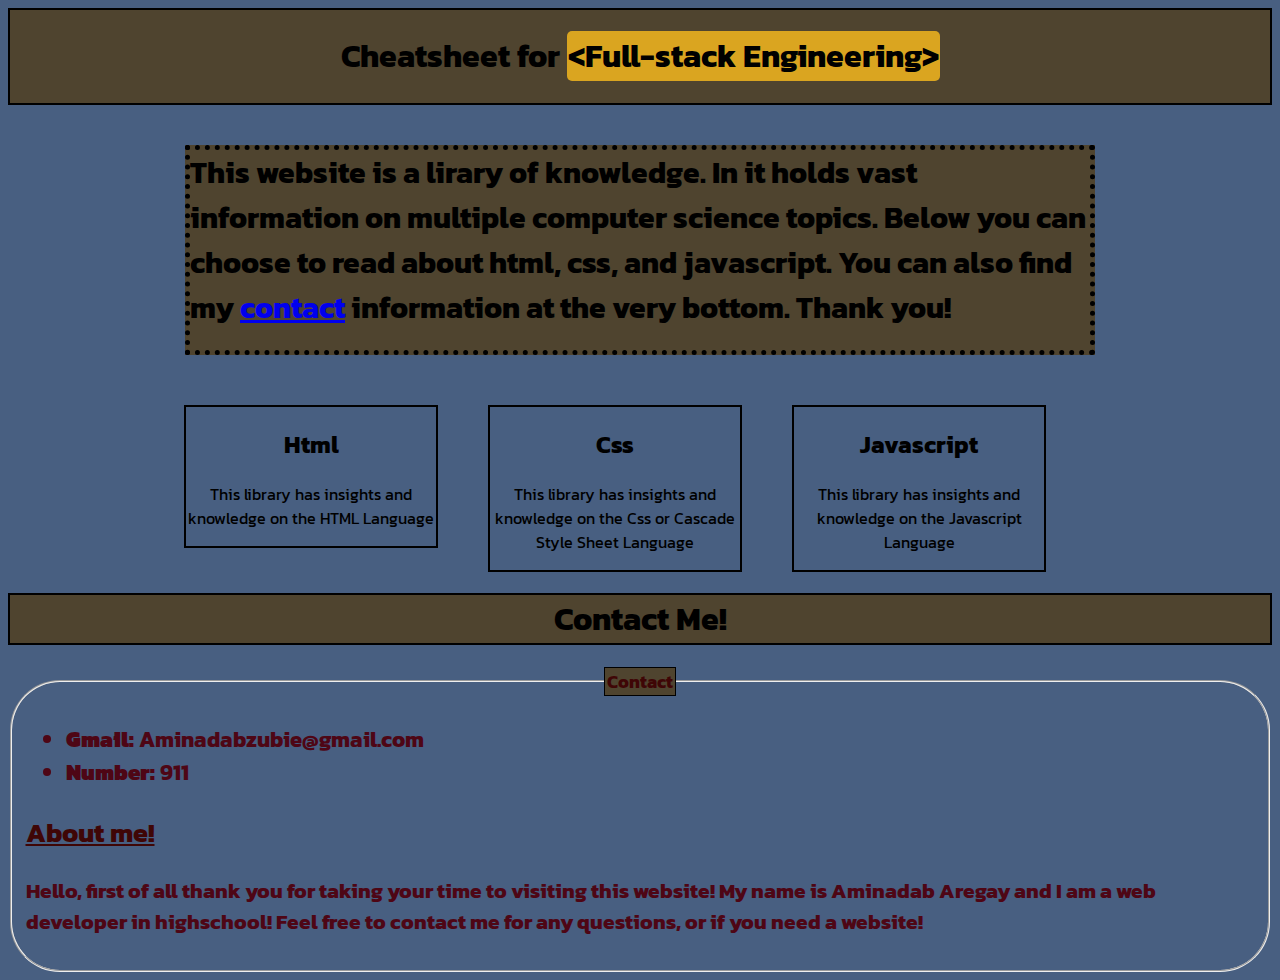
<file: index.html>
<!DOCTYPe html>
<html>

<head>
    <title>Cheatsheet</title>
    <link rel="stylesheet" href="styles.css">
    <link rel="preconnect" href="https://fonts.googleapis.com">
    <link rel="preconnect" href="https://fonts.gstatic.com" crossorigin>
    <link href="https://fonts.googleapis.com/css2?family=Kanit:wght@300&display=swap" rel="stylesheet">
</head>

<body>
    <div class="header">
        <h1>Cheatsheet for <div id="highlight">&lt;Full-stack Engineering&gt;</div>
        </h1>
    </div>
    <div class="body">
        <div class="Intro">
            <b style="font-size: 30px;">This website is a lirary of knowledge. In it holds vast information on multiple computer science topics. Below you can choose to read about html, css, and javascript. You can also find my <a href="#classContact">contact</a> information at the very bottom. Thank you!</b>
        </div>
    </div>
    <div class="pages">
        <a class=link href="/pages/html.html">
            <div class="page html">
                <h2>Html</h2>
                <p>This library has insights and knowledge on the HTML Language</p>
            </div>
        </a>
        <a class=link href="pages/css.html">
            <div class="page Css">
                <h2 >Css</h2>
                <p>This library has insights and knowledge on the Css or Cascade Style Sheet Language</p>
            </div>
        </a>
        <a class=link href="pages/javascript.html">
            <div class="page Javascript">
                <h2>Javascript</h2>
                <p>This library has insights and knowledge on the Javascript Language</p>
            </div>
        </a>
    </div>
    <div id="classContact">
        <h1 class="contactTitle">
            Contact Me!
        </h1>
        <fieldset>
            <legend class="legend">Contact</legend>
            <ul class="contact">
                <li><strong>Gmail:</strong> Aminadabzubie@gmail.com</li>
                <li><strong>Number:</strong> 911</li>
            </ul>
            <h2 class="aboutTitle">
                <u>About me!</u>
            </h2>
            <h3 class="about">
                Hello, first of all thank you for taking your time to visiting this website!
                My name is Aminadab Aregay and I am a web developer in highschool! Feel free to
                contact me for any questions, or if you need a website!
            </h3>
        </fieldset>
    </div>
    
</body>

</html>
</file>
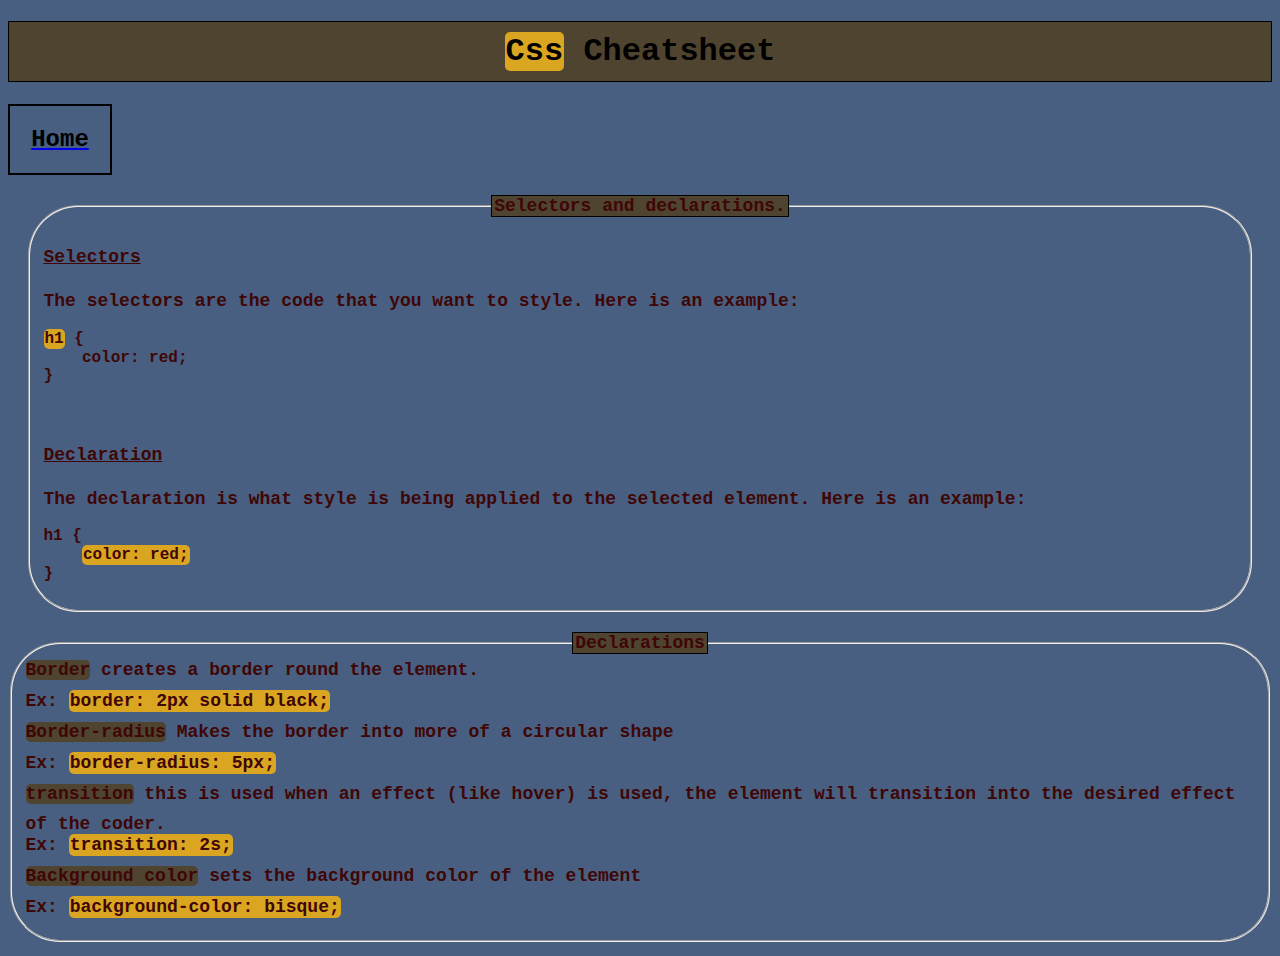
<file: pages/css.html>
<!DOCTYPE html>
<html lang="en">

<head>
    <meta charset="UTF-8">
    <meta name="viewport" content="width=device-width, initial-scale=1.0">
    <title>Css Library</title>
    <link rel="stylesheet" href="/pages/css/css.css">
</head>

<body>
    <div id="classCss">
        <h1 class="cssTopic">
            <div id="highlight">Css</div> Cheatsheet
        </h1>
        <a href="/index.html">
            <div class="link">
                <h2>Home</h2>
            </div>
        </a>
        
        <fieldset class="cssFieldset">
            <legend class="legend">
                Selectors and declarations.
            </legend>
            <h4>
                <u>Selectors</u>
            </h4>
            <p>
                The selectors are the code that you want to style.
                Here is an example:
            </p>
            <pre class="fieldset">
<div id="highlight">h1</div> {
    color: red;
}
</pre>
            <br>
            <h4>
                <u>Declaration</u>
            </h4>
            <p>
                The declaration is what style is being applied to the selected element.
                Here is an example:
            </p>
            <pre class="fieldset">
h1 {
    <div id="highlight">color: red;</div>
}
</pre>
        </fieldset>
        <fieldset class="fieldset">
            <legend class="legend">Declarations</legend>
            <div class="extraTags">
                <div>Border</div> creates a border round the element. <br>
                Ex: <div id="highlight">border: 2px solid black;</div>
                <br>
                <div>Border-radius</div> Makes the border into more of a circular shape <br>
                Ex: <div id="highlight">border-radius: 5px;</div>
                <br>
                <div>transition</div> this is used when an effect (like hover) is used, the
                element will transition into the desired effect of the coder. <br>
                Ex: <div id="highlight">transition: 2s;</div>
                <br>
                <div>Background color</div> sets the background color of the element <br>
                Ex: <div id="highlight">background-color: bisque;</div>

            </div>
        </fieldset>
    </div>
</body>

</html>
</file>
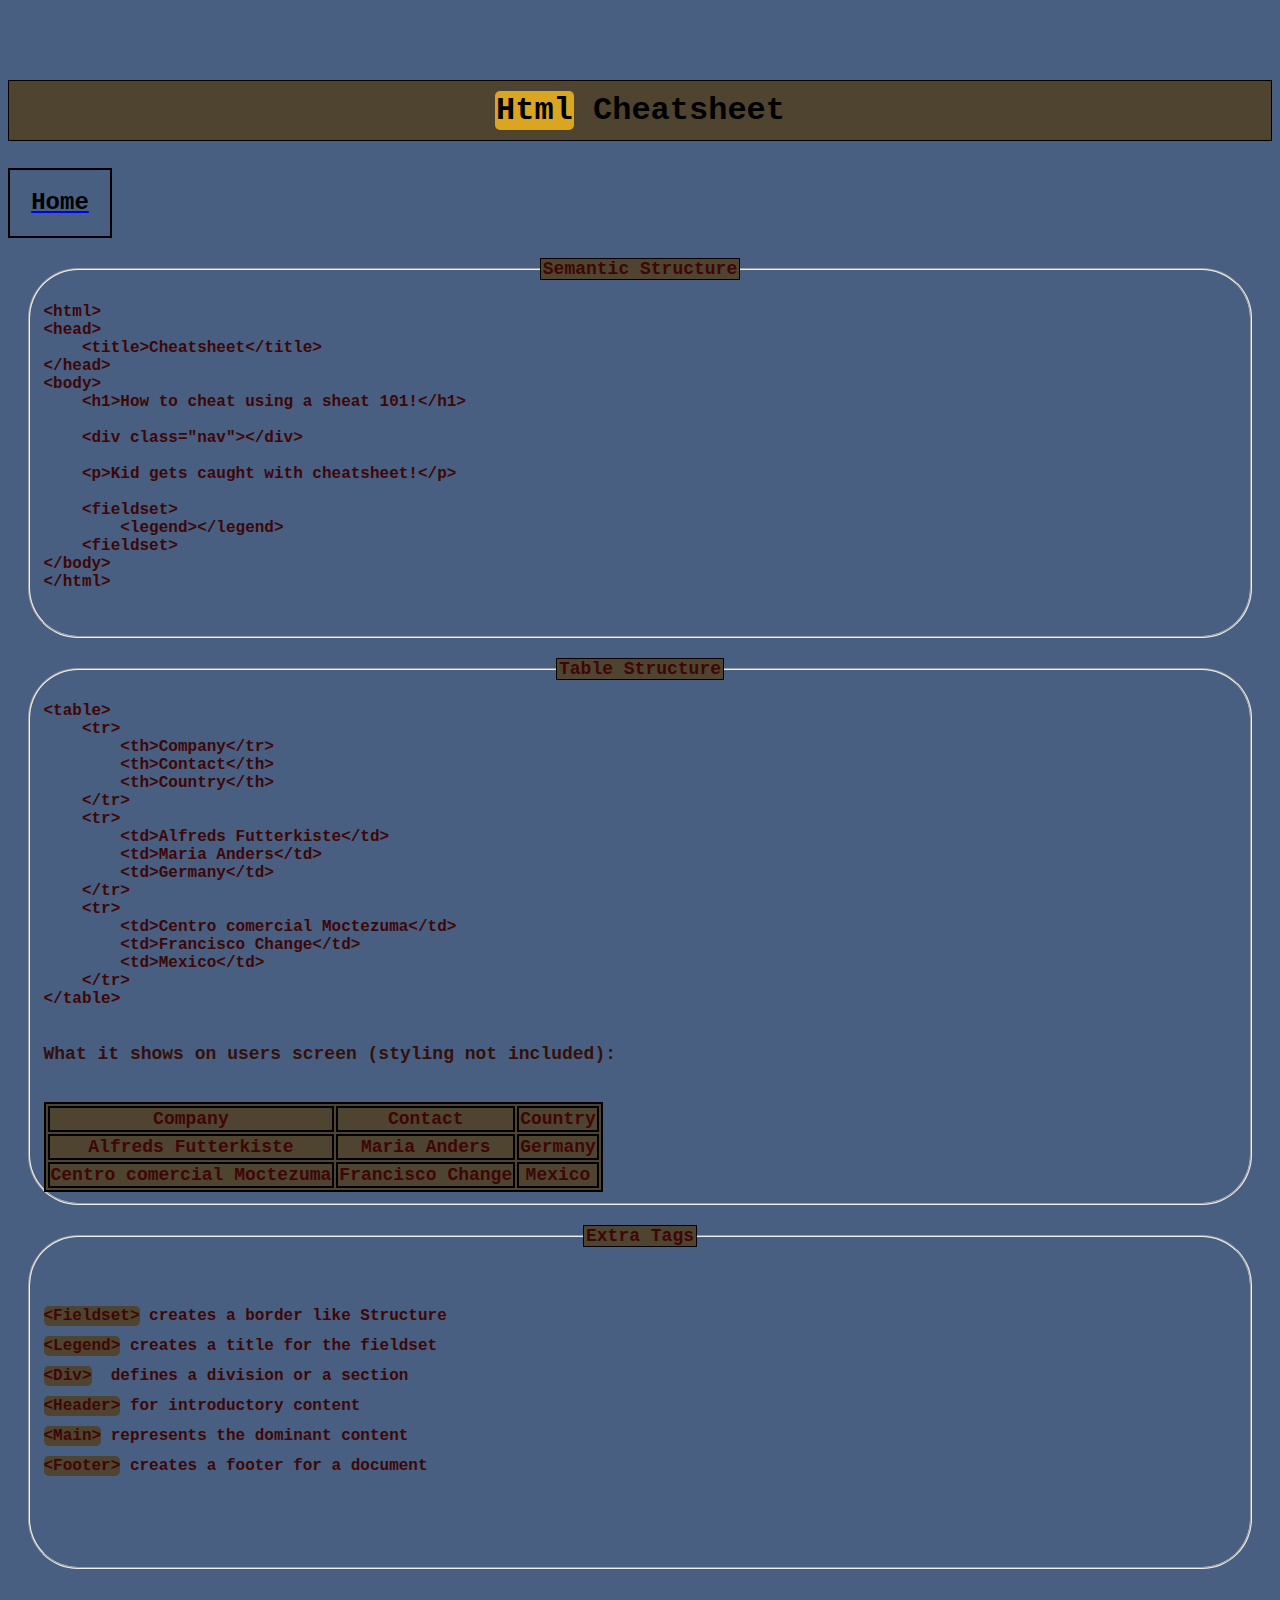
<file: pages/html.html>
<!DOCTYPE html>
<html lang="en">
<head>
    <meta charset="UTF-8">
    <meta name="viewport" content="width=device-width, initial-scale=1.0">
    <title>Html Library</title>
    <link rel="stylesheet" href="/pages/css/htmlCss.css">
</head>
<body>
    <div id="classHtml">
        <h2 class="htmlTopic">
            <div id="highlight">Html</div> Cheatsheet
        </h2>
        <a href="/index.html">
            <div class="link">
                <h2>Home</h2>
            </div>
        </a>
        <fieldset class="htmlFieldset">
            <legend class="legend">Semantic Structure</legend>
            <pre class="fieldset">
&lt;html&gt;
&lt;head&gt;
    &lt;title&gt;Cheatsheet&lt;/title&gt;
&lt;/head&gt;
&lt;body&gt;
    &lt;h1&gt;How to cheat using a sheat 101!&lt;/h1&gt;
    
    &lt;div class="nav"&gt;&lt;/div&gt;
    
    &lt;p&gt;Kid gets caught with cheatsheet!&lt;/p&gt;
    
    &lt;fieldset&gt;
        &lt;legend&gt;&lt;/legend&gt;
    &lt;fieldset&gt;
&lt;/body&gt;
&lt;/html&gt;
                </pre>
        </fieldset>
        <fieldset class="htmlFieldset">
            <legend class="legend">Table Structure</legend>
            <pre class="fieldset">
&lt;table&gt;
    &lt;tr&gt;
        &lt;th&gt;Company&lt;/tr&gt;
        &lt;th&gt;Contact&lt;/th&gt;
        &lt;th&gt;Country&lt;/th&gt;
    &lt;/tr&gt;
    &lt;tr&gt;
        &lt;td&gt;Alfreds Futterkiste&lt;/td&gt;
        &lt;td&gt;Maria Anders&lt;/td&gt;
        &lt;td&gt;Germany&lt;/td&gt;
    &lt;/tr&gt;
    &lt;tr&gt;
        &lt;td&gt;Centro comercial Moctezuma&lt;/td&gt;
        &lt;td&gt;Francisco Change&lt;/td&gt;
        &lt;td&gt;Mexico&lt;/td&gt;
    &lt;/tr&gt;
&lt;/table&gt;
                </pre>
            <p>What it shows on users screen (styling not included):</p>
            <br>
            <table class="table">
                <tr>
                    <th>Company</th>
                    <th>Contact</th>
                    <th>Country</th>
                </tr>
                <tr>
                    <td>Alfreds Futterkiste</td>
                    <td>Maria Anders</td>
                    <td>Germany</td>
                </tr>
                <tr>
                    <td>Centro comercial Moctezuma</td>
                    <td>Francisco Change</td>
                    <td>Mexico</td>
                </tr>
            </table>
        </fieldset>

        <fieldset class="htmlFieldset">
            <legend class="legend">Extra Tags</legend>
            <pre class="fieldset">
                    <div class="extraTags">
<div>&lt;Fieldset&gt;</div> creates a border like Structure
<div>&lt;Legend&gt;</div> creates a title for the fieldset 
<div>&lt;Div&gt;</div>  defines a division or a section
<div>&lt;Header&gt;</div> for introductory content
<div>&lt;Main&gt;</div> represents the dominant content
<div>&lt;Footer&gt;</div> creates a footer for a document
                    </div>
                </pre>
        </fieldset>
    </div>
</body>
</html>
</file>
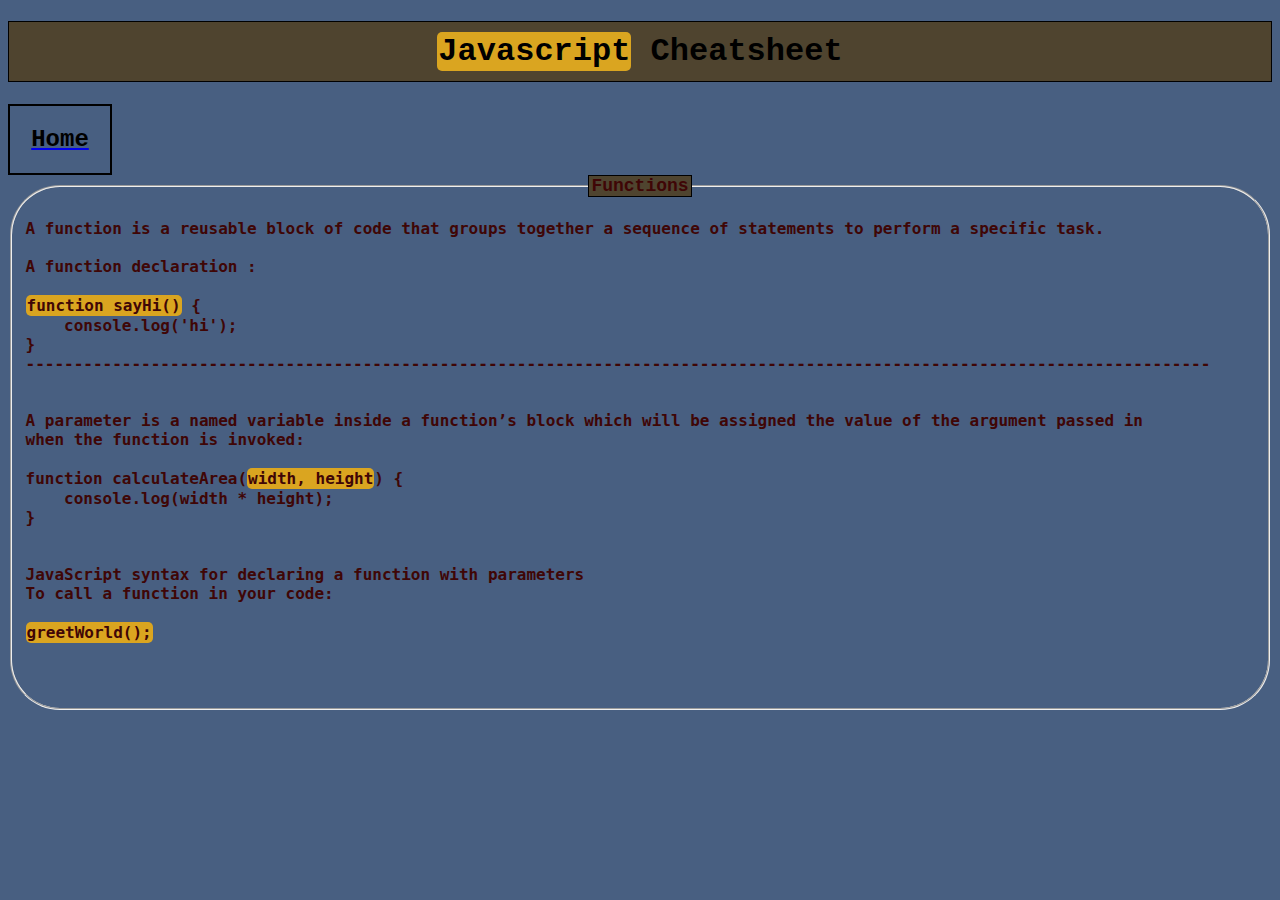
<file: pages/javascript.html>
<!DOCTYPE html>
<html lang="en">
<head>
    <meta charset="UTF-8">
    <meta name="viewport" content="width=device-width, initial-scale=1.0">
    <title>javascript Cheatsheet</title>
    <link rel="stylesheet" href="/pages/css/javascript.css">
</head>
<body>
    <h1 class="javascriptTopic">
        <div id="highlight">Javascript</div> Cheatsheet
    </h1>
    <a href="/index.html">
        <div class="link">
            <h2>Home</h2>
        </div>
    </a>
    <fieldset>
        <legend class="legend">Functions</legend>
        <pre class="fieldset">
A function is a reusable block of code that groups together a sequence of statements to perform a specific task.

A function declaration :

<div id="highlight">function sayHi()</div> {
    console.log('hi');
}
---------------------------------------------------------------------------------------------------------------------------


A parameter is a named variable inside a function’s block which will be assigned the value of the argument passed in
when the function is invoked:

function calculateArea(<div id="highlight">width, height</div>) {
    console.log(width * height);
}


JavaScript syntax for declaring a function with parameters
To call a function in your code:

<div id="highlight">greetWorld();</div>

        </pre>
    </fieldset>
</body>
</html>
</file>
<file: styles.css>
body {
  background-color: rgb(72, 95, 129);
  font-family: kanit, 'Courier New', serif;
}

.header {
  text-align: center;
  border: 2px solid black;
  background-color: rgb(79, 68, 47);
  top: 1px;
}


#highlight
{
  background-color: goldenrod;
  display: inline-block;
  border-radius: 5px;
  padding: 1px;
}

#classHtml .htmlTopic {
  text-align: center;
  border: 1px solid black;
  margin-top: 80px;
  background-color: rgb(79, 68, 47);
  padding: 10px;
  font-size: xx-large;
}

.htmlFieldset, .cssFieldset {
  margin: 20px;
}

.legend {
  text-align: center;
  border: 1px solid black;
  background-color: rgb(79, 68, 47);
  font-size: large;
}

fieldset {
  color: rgb(63, 6, 6);
  font-weight: bold;
  font-size: large;
  border-radius: 50px;
}

.table, td, th{
  border: 2px solid black;
  background-color: rgb(79, 68, 47);
  text-align: center;
}

#classHtml p {
  font-size: large;
  color: rgb(54, 15, 8);
  font-weight: bold;
}

.extraTags div {
  background-color: rgb(79, 68, 47);
  display: inline-block;
  line-height: 20px;
  margin-bottom: 10px;
  border-radius: 5px;
}

.cssTopic{
  text-align: center;
  border: 1px solid black;
  background-color: rgb(79, 68, 47);
  padding: 10px;
}


.contactTitle {

  position: relative;
  border: 2px solid black;
  background-color: rgb(79, 68, 47);
  text-align: center;
}

.about {
  color: rgb(78, 6, 21);
}

.contact {
  font-size: larger;
  color: rgb(78, 6, 21);
}
/* ====================================================== */
.Intro {
  border: 5px dotted black;
  margin-top: 40px;
  background-color: rgb(79, 68, 47);
  max-width: 900px;
  height: 200px;
  margin-left: auto;
  margin-right: auto;
}

.pages {
  display: flex;
  justify-content: center;
}

.page {
  border: 2px solid black;
  width: 250px;
  text-align: center;
  margin-top: 50px;
  margin-right: 50px;
}

.link {
  text-decoration: none;
  color: black;
  transition: .4s;
}

.link:hover {
  font-size: 20px;
  color: whitesmoke;
}
</file>
<file: pages/css/css.css>
body {
    background-color: rgb(72, 95, 129);
    font-family: kanit, 'Courier New', serif;
}


#highlight {
    background-color: goldenrod;
    display: inline-block;
    border-radius: 5px;
    padding: 1px;
}


.cssTopic {
    text-align: center;
    border: 1px solid black;
    background-color: rgb(79, 68, 47);
    padding: 10px;
}


.htmlFieldset,
.cssFieldset {
    margin: 20px;
}

.legend {
    text-align: center;
    border: 1px solid black;
    background-color: rgb(79, 68, 47);
    font-size: large;
}

fieldset {
    color: rgb(63, 6, 6);
    font-weight: bold;
    font-size: large;
    border-radius: 50px;
}

.extraTags div {
    background-color: rgb(79, 68, 47);
    display: inline-block;
    line-height: 20px;
    margin-bottom: 10px;
    border-radius: 5px;
}

.link{
    text-decoration: none;
    color: black;
    transition: .4s;
    border: 2px solid black;
    width: 100px;
    text-align: center;
}

.link:hover {
    font-size: 20px;
    color: whitesmoke;
}
</file>
<file: pages/css/htmlCss.css>
body {
    background-color: rgb(72, 95, 129);
    font-family: kanit, 'Courier New', serif;
}
  

#highlight
{
  background-color: goldenrod;
  display: inline-block;
  border-radius: 5px;
  padding: 1px;
}

#classHtml .htmlTopic {
  text-align: center;
  border: 1px solid black;
  margin-top: 80px;
  background-color: rgb(79, 68, 47);
  padding: 10px;
  font-size: xx-large;
}

.htmlFieldset, .cssFieldset {
  margin: 20px;
}

.legend {
  text-align: center;
  border: 1px solid black;
  background-color: rgb(79, 68, 47);
  font-size: large;
}

fieldset {
  color: rgb(63, 6, 6);
  font-weight: bold;
  font-size: large;
  border-radius: 50px;
}

.table, td, th{
  border: 2px solid black;
  background-color: rgb(79, 68, 47);
  text-align: center;
}

#classHtml p {
  font-size: large;
  color: rgb(54, 15, 8);
  font-weight: bold;
}

.extraTags div {
  background-color: rgb(79, 68, 47);
  display: inline-block;
  line-height: 20px;
  margin-bottom: 10px;
  border-radius: 5px;
}

.link{
    text-decoration: none;
    color: black;
    transition: .4s;
    border: 2px solid black;
    width: 100px;
    text-align: center;
}

.link:hover {
    font-size: 20px;
    color: whitesmoke;
}
</file>
<file: pages/css/javascript.css>
body {
    background-color: rgb(72, 95, 129);
    font-family: kanit, 'Courier New', serif;
}

.header {
    text-align: center;
    border: 2px solid black;
    background-color: rgb(79, 68, 47);
    top: 1px;
}

#highlight {
    background-color: goldenrod;
    display: inline-block;
    border-radius: 5px;
    padding: 1px;
}

.javascriptTopic {
    text-align: center;
    border: 1px solid black;
    background-color: rgb(79, 68, 47);
    padding: 10px;
}
.link{
    text-decoration: none;
    color: black;
    transition: .4s;
    border: 2px solid black;
    width: 100px;
    text-align: center;
}

.link:hover {
    font-size: 20px;
    color: whitesmoke;
}

.legend {
    text-align: center;
    border: 1px solid black;
    background-color: rgb(79, 68, 47);
    font-size: large;
}

fieldset {
    color: rgb(63, 6, 6);
    font-weight: bold;
    font-size: large;
    border-radius: 50px;
}
</file>
